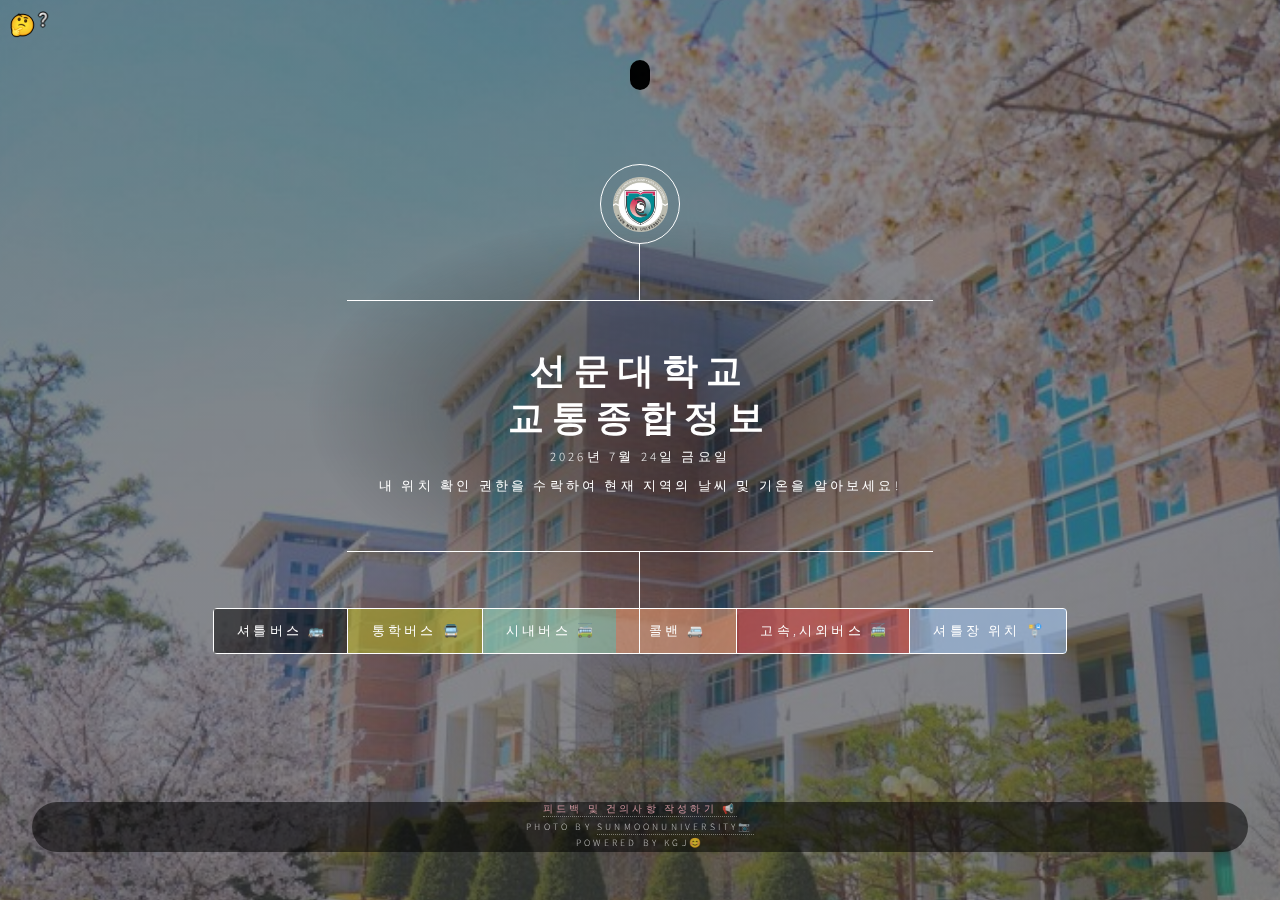
<file: index.html>
<!DOCTYPE HTML>

<html>
	<head>
		<title>선문대학교 교통종합정보</title>
    <!--네이버 서치어드바이저-->
<meta name="NaverBot" content="All"/>
<meta name="naver-site-verification" content="df3c51058318ccec4e7a2d095b89efd36f028f6f" />
<meta name="NaverBot" content="index,follow"/>
<meta name="Yeti" content="All"/>
<meta name="Yeti" content="index,follow"/>
    <!--pwa-->
    <link rel="manifest" href="/manifest.json" />
    <!--pwa 부가-->
    <link rel="apple-touch-icon" href="./images/152.png" />
<meta name="apple-mobile-web-app-capable" content="yes" />
<meta name="apple-mobile-web-app-status-bar-style" content="black" />
<meta name="apple-mobile-web-app-title" content="선문 교통종합" />
<meta name="viewport" content="width=device-width, initial-scale=1.0, minimum-scale=1.0, maximum-scale=5.0">
<meta name="description" content="선문 교통종합" />
<meta name="theme-color" content="#35b5a4" />
  <!--pwa 부가 끝-->
    <link rel="canonical" href="https://smbus.o-r.kr/index.html">
    <meta name="description" content="선문대학교 셔틀버스 시간표,고속버스 예매,시외버스 예매,콜밴 번호,가격을 알려주는 사이트">
    <meta property="og:type" content="website"> 
<meta property="og:title" content="선문대학교 버스, 콜밴">
<meta property="og:description" content="선문대학교 셔틀버스 시간표,고속버스 예매,시외버스 예매,콜밴 번호,가격을 알려주는 사이트">
<meta property="og:image" content="./images/back.png">
<meta property="og:url" content="https://smbus.o-r.kr">
		<meta charset="utf-8" />
    <meta name="google-site-verification" content="tfMHu3YZlwCjdQhZ-TqnmJU2quUKxq53L0t8pkwpy34" />
		<meta name="viewport" content="width=device-width, initial-scale=1, user-scalable=0, maximum-scale=1.0" />
		<link rel="stylesheet" href="assets/css/main.css" />
    <link type="text/css" rel="stylesheet" media="screen" href="flo.css" />
		<noscript><link rel="stylesheet" href="assets/css/noscript.css" /></noscript>
    <link rel="icon" href="favicon.ico">
    <link href="https://fonts.googleapis.com/icon?family=Material+Icons"
      rel="stylesheet">
      <script async src="https://pagead2.googlesyndication.com/pagead/js/adsbygoogle.js?client=ca-pub-7232004377090706"
     crossorigin="anonymous"></script>
	</head>
	<body class="is-preload" oncontextmenu="return false" onselectstart="return false" ondragstart="return false" onload="toast('')">

		<!-- Wrapper -->
			<div id="wrapper">
        <div id="toast"></div>
        <div id="toast2"></div>
        <div id="toast3"></div>
        
				<!-- Header -->
					<header id="header">
						<div class="logo">
							<span style="font-size:40px" ><img src="images/sunmoon.png" alt="선문" width="55px" height="55px" style="display: block; margin: 0.3em auto; pointer-events : none;"></span>
						</div>
						<div class="content">
							<div class="inner">
								<h1 style="margin-bottom: 3px;">선문대학교<br>교통종합정보</h1>
								<!--<p style="margin-bottom: 0px;">2020년 2학기</p>-->
               <!-- <p>'2021. 03. 02 ~ 2021. 06. 16'</p> -->
                <p style="margin-bottom: 3px;" id="today"></p>
                <p style="margin-bottom: 3px;" class="js-weather2">내 위치 확인 권한을 수락하여 현재 지역의 날씨 및 기온을 알아보세요!</p>
                <p style="margin-bottom: 3px;" class="js-weather"></p>
                <p class="js-weather3 blinking3" style="font-size:15px"></p>
								<!-- <p style="margin-bottom: 3px;"><a href="https://lily.sunmoon.ac.kr/Page/About/About08_04_02_01_01_01.aspx" target="_blank">선문대 셔틀 공식 사이트 바로가기 🏫</a></p> -->
                <!--
                <p style="margin-bottom: 3px;"><a href="https://lily.sunmoon.ac.kr/Page/Story/Notice.aspx" target="_blank">선문대 공지사항 바로가기 📰</a></p>
                <p><a href="https://lily.sunmoon.ac.kr/Page/Story/VirusNotice.aspx" target="_blank">선문대 코로나19 공식 사이트 바로가기 😷</a></p>
                -->
							</div>
						</div>
						<nav>
							<ul>
                <!--<li><a href="#weekday">평일 📝</a></li>-->
								<!--<li><a href="#weekend">주말 및 공휴일 🏖</a></li>-->
								<li><a href="https://lily.sunmoon.ac.kr/Page2/About/About08_04_03_01_01.aspx" style="background-color:rgb(0, 0, 0,0.5); " target="_blank">셔틀버스 🚌</a></li>
							<!--	<li><a href="#weekend" style="background-color:rgb(0, 0, 0,0.5); ">셔틀(휴일) 🏖️</a></li> -->
                 <li ><a href="https://lily.sunmoon.ac.kr/Page2/About/SchoolBus.aspx" target="_blank" style="background-color:rgb(189, 191, 33,0.5); ">통학버스 🚍</a></li>
                <li><a href="#soon" style="background-color:rgb(162, 219, 181,0.5); ">시내버스 🚎</a></li>
                <li><a href="#call" style="background-color:rgb(255, 165, 116,0.5); " onclick="toast2('2023/8/21 기준 가격이에요.')">콜밴 🚐</a></li>
                <li ><a onclick="javascript:bu()" href="https://www.kobus.co.kr/main.do" target="_blank" style="background-color:rgb(222, 69, 69,0.5); ">고속,시외버스 🚎</a></li>
			          <li><a href="#where" style="background-color:rgb(163, 206, 255,0.5); " onclick="toast3('평일 15시 이전엔 학생회관 앞에서도 탑승가능!')">셔틀장 위치 🚏</a></li>
								<!--<li><a href="#elements">Elements</a></li>-->
							</ul>
						</nav>

					</header>
				<!-- Main -->
					<div id="main">
						
							<article id="weekday">
                
								<h2 class="major">셔틀버스 평일 시간표 📅</h2>
									<a href="bus.html" onclick="window.open(this.href, '_blank', 'toolbars=no,scrollbars=no'); return false;"><span class="image main" ><img src="images/pung.jpg" alt="평일 시간표" style="pointer-events : none;"/><br><h5 class="blinking" align="center">확대하려면 사진을 터치! 🔍</h5></span></a>
							</article>

							<article id="weekend">
								<h2 class="major">셔틀버스 휴일 시간표📆</h2>
									<a href="joo.html" onclick="window.open(this.href, '_blank', 'toolbars=no,scrollbars=no'); return false;"><span class="image main" ><img src="images/joo.jpg" alt="주말 시간표" style="pointer-events : none;"/><br><h5 class="blinking" align="center">확대하려면 사진을 터치! 🔍</h5></span></a>
							</article>

              <article id="soon">
                <h3 class="major">아산역 가는 시내버스 🚌</h3>
                <h5 align="center">"순환5는 잘 아실거고, 777번 버스의 경우<br>솔루나라는 선문대 동문쪽으로 가셔야합니다."</h5>
                <div style=" float: right;position: relative; left: -50%;">
                <h5 align="center" style="font-size:10px; float: left; position: relative; left: 50%;"><a class="turquoise" href="https://m.map.naver.com/bus/station.nhn?stationID=367323#/map" onclick="window.open(this.href, '_blank', 'toolbars=no,scrollbars=no'); return false;"><img src="images/naver.png" alt="navermap" width="40" height="40" align="center"><br>&emsp;순환5 지도보기<span class="material-icons" style="font-size:16px">
location_on
</span></a></h5>

<h5 align="center" style="font-size:10px; float: left; position: relative; left: 50%; padding-left: 20px;"><a class="turquoise" href="https://m.map.naver.com/bus/station.nhn?stationID=372552#/map" onclick="window.open(this.href, '_blank', 'toolbars=no,scrollbars=no'); return false;"><img src="images/naver.png" alt="navermap" width="40" height="40" align="center"><br>&emsp;777버스 지도보기<span class="material-icons" style="font-size:16px">
location_on
</span></a></h5></div>
<br><br><br>
<hr><br>
<h3 class="major">천안역, 천안터미널 가는 시내버스 🚌</h3>
<h5 align="center">"선문대 서문쪽에 있으며 <span style="color:red">970번</span>과 <span style="color:red">971번</span> 버스만 가니깐 다른버스를 타지않게 주의해주세요!"</h5>
<h5 align="center" style="font-size:10px;"><a class="turquoise" href="https://m.map.naver.com/bus/station.nhn?stationID=351637#/map" onclick="window.open(this.href, '_blank', 'toolbars=no,scrollbars=no'); return false;"><img src="images/naver.png" alt="navermap" width="40" height="40" align="center"><br>970번 버스,971번 버스 <br>&emsp;지도보기<span class="material-icons" style="font-size:16px">
location_on
</span></a></h5>
<hr><br>
								<h2 class="major">순환5 시간표 📄</h2>
									<a href="soon5.html" onclick="window.open(this.href, '_blank', 'toolbars=no,scrollbars=no'); return false;"><span class="image main" style="margin-top: 0px;"><img src="images/soon5.jpg" alt="순환5 시간표" style="pointer-events : none;"/><br><h5 class="blinking" align="center">확대하려면 사진을 터치! 🔍</h5></span></a>
							</article>

              <article id="call">
								<h2 class="major">콜밴 정보 및 번호 🚐</h2>
								<h3 align="center">📞 콜밴 1 : <a class="turquoise" href="tel:041-564-7777">041-564-7777 <span class="material-icons" style="font-size:16px">
phone_forwarded
</span>&emsp;</a><br><br>
📞 콜밴 2 : <a class="turquoise" href="tel:041-567-3322">041-567-3322 <span class="material-icons" style="font-size:16px">
phone_forwarded
</span>&emsp;</a><br><br>
                📞 콜밴 3 : <a class="turquoise" href="tel:041-564-8888">041-564-8888 <span class="material-icons" style="font-size:16px">
phone_forwarded
</span></a>
<hr><br>
<h2 class="major">같이타고 가자! 🙋‍♂️</h2>

<h3 align="center" style="font-size:12px"><a href="https://everytime.kr/509916" target="_blank"><img src="images/nav.png" alt="kakao" width="50" height="50" align="center"><br>콜밴 사람 모으는 에타 입장하기 <span class="material-icons" style="font-size:16px">
chat
</span></a></h3><br>
<p align="center" style="font-size:11px">🤔<sup style="font-size:10px">❓</sup><br>콜밴을 다른 사람과 굳이 같이 타야하나요? <br>🤗<sup style="font-size:10px">❗</sup><br>같은 목적지인 사람끼리 같이 탄 만큼 N빵이 되어 <br> 보다 저렴한 가격에 콜밴을 이용하실 수 있습니다!</p>


                <hr><br>
                <h2 class="major">목적지 및 가격 💵</h2>
                <h3 align="center">
<img style="width: 330px;" src="./images/콜벤1.jpeg" alt="콜밴 1">
			<img style="width: 330px;" src="./images/콜벤2.jpeg" alt="콜밴 2">
			<img style="width: 330px;" src="./images/콜벤3.jpeg" alt="콜밴 3">
			<img style="width: 330px;" src="./images/콜벤4.jpeg" alt="콜밴 4">
                </h3><hr>
                <p align="center"> ※ 2023년 8월 21일부로 기준&emsp;&emsp;&nbsp;&nbsp;&nbsp;<br>※ 출처 : 
                  <a href="https://www.facebook.com/SUNMOONSTUDENTCOUNCIL" target="_blank">선문대학교 38대 총학생회 백의(百意) <span class="material-icons">
facebook
</span></a></p>
                
							</article>

              <article id="where">
								<h2 class="major">셔틀장 위치 및 승차장 위치📍</h2>
									<iframe src="https://www.google.com/maps/embed?pb=!1m14!1m8!1m3!1d6389.521860597902!2d127.071053!3d36.800282!3m2!1i1024!2i768!4f13.1!3m3!1m2!1s0x357ad892b5b4bc17%3A0x2a76c466faaff02f!2z7IWU7YuA67KE7IqkIOygleulmOyepQ!5e0!3m2!1sko!2skr!4v1604984975233!5m2!1sko!2skr" width="100%" height="500px" frameborder="0" style="border:0;" allowfullscreen="" aria-hidden="false" tabindex="0"></iframe>
                  <br><br>
             <h3 align="center"><a class="turquoise" href="https://lily.sunmoon.ac.kr/Download.aspx?file=/about/셔틀버스탑승장소안내문_20220225.pdf" onclick="window.open(this.href, '_blank', 'toolbars=no,scrollbars=no'); return false;">아산역, 천안역 등에서 타는<br>&emsp;&nbsp;선문대 승차장 보러가기 🚥</a></h3>
							</article>

              <article id="qna">
								<h2 align="center">자주 여쭈어보는 질문 🙋‍</h2><hr>
			
                <h3>
         Q1) 셔틀버스의 요금은 얼마에요?<br>A) 1000원입니다!<br>
<br><br> Q2) 셔틀버스요금 지불은 카드만 되나요?<br>A) 후불교통카드를 지원하는 체크카드는 물론 티머니,캐시비로 지불을 할 수 있습니다! 현금결제는 되지않아요..<br>
<br><br> Q3) 셔틀버스는 공대 앞에서만 탈수 있나요?<br>A) 15시까지는 학생회관 앞의 정거장에서도 탑승하실 수 있습니다!<br>
<br><br> Q4) 셔틀버스를 탈 때 학생증 검사를 하나요?<br>A) 아니요! 따로 검사는 하지않고 외부인도 탑승이 가능합니다!<br>
<br><br> Q5) 셔틀버스가 재시간이 안오네요.. 어떻게 해야하죠..?<br>A) 교통 체증으로 인해 늦어질 수 있습니다. 하지만 선넘을 정도로 오지 않는다면 010-5350-7666 또는 041-530-2152에 문의해보세요.<br>
<br><br> Q6) 대체휴일에는 어떤 시간표를 봐야하나요?<br>A) 토요일/공휴일을 보시면 됩니다.<br>
<br><br> Q7) 혹시 개발자분 학번이 어떻게 되시나요?<br>A) <span class="text_blurno">15학번</span>입니다.<br>

                </h3><hr stlye="margin-top: 1.0rem; margin-bottom: 1.0rem;">
                <p align="center"> ※ 학우분들을 위해 더 추가할 QnA와 꿀팁이 있으시다면 에브리타임 댓글이나 피드백 게시판에 작성해주세요!</p>
							</article>

					</div>

				<!-- Footer -->
					<footer id="footer" style="background-color: #00000087; border-radius: 25px;">
            <h9 class="blinking2" style="position:fixed; top : 10px; left:10px; text-shadow: -1px 0 black, 0 1px black, 1px 0 black, 0 -1px black; font-size:20px;"> 
              <a href="#qna" style="border-bottom: none;">🤔<sup>❔</sup></a></h9>
              <p class="js-weather4 fadeout"></p>
            <p class="copyright" style="color:#ffb5c0; margin-bottom: 3px;"><a href="https://summoonfeed.glideapp.io/" target="_blank">피드백 및 건의사항 작성하기 📢</a></p>
            <p class="copyright">Photo by <a href="https://twitter.com/sunmoonpr" target="_blank">sunmoonuniversity📷</a></p>
						<p class="copyright">Powered by KGJ😊</p>
					</footer>
			</div>

		<!-- 배경사진 -->
			<div id="bg"></div>
    <!--
       <div id="petalCanvas" style="position:fixed;top:0;z-index:999;height:0;overflow:visible;">  
<span style="position:absolute;">*</span>  
<span style="position:absolute;">*</span>  
<span style="position:absolute;">*</span>  
<span style="position:absolute;">*</span>  
<span style="position:absolute;">*</span>  
<span style="position:absolute;">*</span>  
<span style="position:absolute;">*</span>  
<span style="position:absolute;">*</span>  
<span style="position:absolute;">*</span>  
<span style="position:absolute;">*</span>  
<span style="position:absolute;">*</span>  
<span style="position:absolute;">*</span>  
<span style="position:absolute;">*</span>  
<span style="position:absolute;">*</span>  
<span style="position:absolute;">*</span>  
<span style="position:absolute;">*</span>  
<span style="position:absolute;">*</span>  
<span style="position:absolute;">*</span>  
<span style="position:absolute;">*</span>  
<span style="position:absolute;">*</span>  
<span style="position:absolute;">*</span>  
<span style="position:absolute;">*</span>  
<span style="position:absolute;">*</span>  
<span style="position:absolute;">*</span>  
<span style="position:absolute;">*</span>  
<span style="position:absolute;">*</span>  
       </div>
    -->
		<Scripts>
     <!-- <script type="text/javascript">
      alert('그동안 선문대학교 교통종합정보를 이용해주셔서 감사했습니다..\n해당 사이트는 2022년 05월 05일로부터 종료됩니다.');
      </script>-->
			<script src="assets/js/jquery.min.js"></script>
      <script type="text/javascript">

		$(document).ready(function(){

			$(document).bind('keydown',function(e){

				if ( e.keyCode == 123 /* F12 */) {

					e.preventDefault();

					e.returnValue = false;

				}

			});

		});

	</script>


			<script src="assets/js/browser.min.js"></script>
			<script src="assets/js/breakpoints.min.js"></script>
			<script src="assets/js/util.js"></script>
			<script src="assets/js/main.js"></script>
      <script src="weather.js"></script>
      <script src="flo.js"></script>
<!--<script>
    // domReady
    $(function() {
        $('body').sakura();
    });

    // windowLoad
    $(window).load(function() {
        $('body').sakura();
    });
</script>-->
      <script type="text/javascript">
        if ("serviceWorker" in navigator) {
    window.addEventListener("load", () => {
        navigator.serviceWorker.register("/service-worker.js");
    });
}
    </script>
    <script type="text/javascript">
function printTime() {

              var today = document.getElementById("today");            // 출력할 장소 선택

              var now = new Date();                                                  // 현재시간

              var week = new Array('일', '월', '화', '수', '목', '금', '토');

              var nowTime = now.getFullYear() + "년 " + (now.getMonth()+1) + "월 " + now.getDate() + "일 " + week[now.getDay()] +"요일";

              today.innerHTML = nowTime;           // 현재시간을 출력

}
              printTime();




    </script>

      <script id="snowAnimate">
var flakeCnt;var delta_x=new Array(),delta_y=new Array();var move_x=new Array(),move_y=new Array();var resolution_x,resolution_y;$(function(){resolution_x=document.documentElement.clientWidth,resolution_y=document.documentElement.clientHeight;var position_x,position_y,i=0;flakeCnt=document.getElementById('petalCanvas').getElementsByTagName('span').length;$("#petalCanvas span").each(function(){position_x=Math.random()*resolution_x;position_y=-30-(Math.random()*100);$(this).css({"left":position_x+"px","top":position_y+"px"});$(this).attr("id","drop"+i);move_x[i]=position_x;move_y[i]=position_y;i++;});petalSet();});function petalSet(){var hei,speed;if(resolution_y<600){hei=600;}else{hei=resolution_y;}var max_angle=hei/2;for(var i=0;i<flakeCnt;i++){speed=Math.random();delta_x[i]=(speed*max_angle)/1200+i/100;delta_y[i]=(speed*0.4)+0.3;}petalDrop();}function petalDrop(){for(var i=0;i<flakeCnt;i++){move_x[i]-=delta_x[i];move_y[i]+=delta_y[i];if(move_x[i]<0)move_x[i]=resolution_x;if(move_y[i]>resolution_y-10)move_y[i]=-20;$("#drop"+i).css({"left":move_x[i]+"px","top":move_y[i]+"px"});}setTimeout("petalDrop()",1);}  
</script>

   
    
	</body>
</html>
</file>
<file: flo.css>
@-webkit-keyframes fall {
    0% {
        opacity: 0.9;
        top: 0
    }
    100% {
        opacity: 0.2;
        top: 100%
    }
}

@keyframes fall {
    0% {
        opacity: 0.9;
        top: 0
    }
    100% {
        opacity: 0.2;
        top: 100%
    }
}

@-webkit-keyframes blow-soft-left {
    0% {
        margin-left: 0
    }
    100% {
        margin-left: -50%
    }
}

@keyframes blow-soft-left {
    0% {
        margin-left: 0
    }
    100% {
        margin-left: -50%
    }
}

@-webkit-keyframes blow-medium-left {
    0% {
        margin-left: 0
    }
    100% {
        margin-left: -100%
    }
}

@keyframes blow-medium-left {
    0% {
        margin-left: 0
    }
    100% {
        margin-left: -100%
    }
}

@-webkit-keyframes blow-soft-right {
    0% {
        margin-left: 0
    }
    100% {
        margin-left: 50%
    }
}

@keyframes blow-soft-right {
    0% {
        margin-left: 0
    }
    100% {
        margin-left: 50%
    }
}

@-webkit-keyframes blow-medium-right {
    0% {
        margin-left: 0
    }
    100% {
        margin-left: 100%
    }
}

@keyframes blow-medium-right {
    0% {
        margin-left: 0
    }
    100% {
        margin-left: 100%
    }
}

@-webkit-keyframes sway-0 {
    0% {
        -webkit-transform: rotate(-5deg)
    }
    40% {
        -webkit-transform: rotate(28deg)
    }
    100% {
        -webkit-transform: rotate(3deg)
    }
}

@keyframes sway-0 {
    0% {
        -ms-transform: rotate(-5deg);
        transform: rotate(-5deg)
    }
    40% {
        -ms-transform: rotate(28deg);
        transform: rotate(28deg)
    }
    100% {
        -ms-transform: rotate(3deg);
        transform: rotate(3deg)
    }
}

@-webkit-keyframes sway-1 {
    0% {
        -webkit-transform: rotate(10deg)
    }
    40% {
        -webkit-transform: rotate(43deg)
    }
    100% {
        -webkit-transform: rotate(15deg)
    }
}

@keyframes sway-1 {
    0% {
        -ms-transform: rotate(10deg);
        transform: rotate(10deg)
    }
    40% {
        -ms-transform: rotate(43deg);
        transform: rotate(43deg)
    }
    100% {
        -ms-transform: rotate(15deg);
        transform: rotate(15deg)
    }
}

@-webkit-keyframes sway-2 {
    0% {
        -webkit-transform: rotate(15deg)
    }
    40% {
        -webkit-transform: rotate(56deg)
    }
    100% {
        -webkit-transform: rotate(22deg)
    }
}

@keyframes sway-2 {
    0% {
        -ms-transform: rotate(15deg);
        transform: rotate(15deg)
    }
    40% {
        -ms-transform: rotate(56deg);
        transform: rotate(56deg)
    }
    100% {
        -ms-transform: rotate(22deg);
        transform: rotate(22deg)
    }
}

@-webkit-keyframes sway-3 {
    0% {
        -webkit-transform: rotate(25deg)
    }
    40% {
        -webkit-transform: rotate(74deg)
    }
    100% {
        -webkit-transform: rotate(37deg)
    }
}

@keyframes sway-3 {
    0% {
        -ms-transform: rotate(25deg);
        transform: rotate(25deg)
    }
    40% {
        -ms-transform: rotate(74deg);
        transform: rotate(74deg)
    }
    100% {
        -ms-transform: rotate(37deg);
        transform: rotate(37deg)
    }
}

@-webkit-keyframes sway-4 {
    0% {
        -webkit-transform: rotate(40deg)
    }
    40% {
        -webkit-transform: rotate(68deg)
    }
    100% {
        -webkit-transform: rotate(25deg)
    }
}

@keyframes sway-4 {
    0% {
        -ms-transform: rotate(40deg);
        transform: rotate(40deg)
    }
    40% {
        -ms-transform: rotate(68deg);
        transform: rotate(68deg)
    }
    100% {
        -ms-transform: rotate(25deg);
        transform: rotate(25deg)
    }
}

@-webkit-keyframes sway-5 {
    0% {
        -webkit-transform: rotate(50deg)
    }
    40% {
        -webkit-transform: rotate(78deg)
    }
    100% {
        -webkit-transform: rotate(40deg)
    }
}

@keyframes sway-5 {
    0% {
        -ms-transform: rotate(50deg);
        transform: rotate(50deg)
    }
    40% {
        -ms-transform: rotate(78deg);
        transform: rotate(78deg)
    }
    100% {
        -ms-transform: rotate(40deg);
        transform: rotate(40deg)
    }
}

@-webkit-keyframes sway-6 {
    0% {
        -webkit-transform: rotate(65deg)
    }
    40% {
        -webkit-transform: rotate(92deg)
    }
    100% {
        -webkit-transform: rotate(58deg)
    }
}

@keyframes sway-6 {
    0% {
        -ms-transform: rotate(65deg);
        transform: rotate(65deg)
    }
    40% {
        -ms-transform: rotate(92deg);
        transform: rotate(92deg)
    }
    100% {
        -ms-transform: rotate(58deg);
        transform: rotate(58deg)
    }
}

@-webkit-keyframes sway-7 {
    0% {
        -webkit-transform: rotate(72deg)
    }
    40% {
        -webkit-transform: rotate(118deg)
    }
    100% {
        -webkit-transform: rotate(68deg)
    }
}

@keyframes sway-7 {
    0% {
        -ms-transform: rotate(72deg);
        transform: rotate(72deg)
    }
    40% {
        -ms-transform: rotate(118deg);
        transform: rotate(118deg)
    }
    100% {
        -ms-transform: rotate(68deg);
        transform: rotate(68deg)
    }
}

@-webkit-keyframes sway-8 {
    0% {
        -webkit-transform: rotate(94deg)
    }
    40% {
        -webkit-transform: rotate(136deg)
    }
    100% {
        -webkit-transform: rotate(82deg)
    }
}

@keyframes sway-8 {
    0% {
        -ms-transform: rotate(94deg);
        transform: rotate(94deg)
    }
    40% {
        -ms-transform: rotate(136deg);
        transform: rotate(136deg)
    }
    100% {
        -ms-transform: rotate(82deg);
        transform: rotate(82deg)
    }
}

.sakura {
    background: -webkit-linear-gradient(120deg, rgba(255, 183, 197, 0.9), rgba(255, 197, 208, 0.9));
    background: linear-gradient(120deg, rgba(255, 183, 197, 0.9), rgba(255, 197, 208, 0.9));
    pointer-events: none;
    position: absolute;
    z-index: 100;
}
</file>
<file: assets/css/noscript.css>
/* BG */

	body.is-preload #bg:before {
		background-color: transparent;
	}

/* Header */

	body.is-preload #header {
		-moz-filter: none;
		-webkit-filter: none;
		-ms-filter: none;
		filter: none;
	}

		body.is-preload #header > * {
			opacity: 1;
		}

		body.is-preload #header .content .inner {
			max-height: none;
			padding: 3rem 2rem;
			opacity: 1;
		}

/* Main */

	#main article {
		opacity: 1;
		margin: 4rem 0 0 0;
	}
</file>
<file: assets/css/main.css>
@import url(fontawesome-all.min.css);
@import url("https://fonts.googleapis.com/css?family=Source+Sans+Pro:300italic,600italic,300,600");

html, body, div, span, applet, object,
iframe, h1, h2, h3, h4, h5, h6, p, blockquote,
pre, a, abbr, acronym, address, big, cite,
code, del, dfn, em, img, ins, kbd, q, s, samp,
small, strike, strong, sub, sup, tt, var, b,
u, i, center, dl, dt, dd, ol, ul, li, fieldset,
form, label, legend, table, caption, tbody,
tfoot, thead, tr, th, td, article, aside,
canvas, details, embed, figure, figcaption,
footer, header, hgroup, menu, nav, output, ruby,
section, summary, time, mark, audio, video {
	margin: 0;
	padding: 0;
	border: 0;
	font-size: 100%;
	font: inherit;
	vertical-align: baseline;}

article, aside, details, figcaption, figure,
footer, header, hgroup, menu, nav, section {
	display: block;}

body {
	line-height: 1;
}

ol, ul {
	list-style: none;
}

blockquote, q {
	quotes: none;
}

	blockquote:before, blockquote:after, q:before, q:after {
		content: '';
		content: none;
	}

table {
	border-collapse: collapse;
	border-spacing: 0;
}

body {
	-webkit-text-size-adjust: none;
}

mark {
	background-color: transparent;
	color: inherit;
}

input::-moz-focus-inner {
	border: 0;
	padding: 0;
}

input, select, textarea {
	-moz-appearance: none;
	-webkit-appearance: none;
	-ms-appearance: none;
	appearance: none;
}

/* 메인 */

	@-ms-viewport {
		width: device-width;
	}

	@media screen and (max-width: 480px) {

		html, body {
			min-width: 320px;
		}

	}

	html {
		box-sizing: border-box;
	}

	*, *:before, *:after {
		box-sizing: inherit;
	}

	body {
		background: #1b1f22;
	}

		body.is-preload *, body.is-preload *:before, body.is-preload *:after {
			-moz-animation: none !important;
			-webkit-animation: none !important;
			-ms-animation: none !important;
			animation: none !important;
			-moz-transition: none !important;
			-webkit-transition: none !important;
			-ms-transition: none !important;
			transition: none !important;
		}

/* 폰트 */

	html {
		font-size: 12pt;
	}

		@media screen and (max-width: 1680px) {

			html {
				font-size: 12pt;
			}

		}

		@media screen and (max-width: 736px) {

			html {
				font-size: 11pt;
			}

		}

		@media screen and (max-width: 360px) {

			html {
				font-size: 10pt;
			}

		}

	body, input, select, textarea {
		color: #ffffff;
		font-family: "Source Sans Pro", sans-serif;
		font-weight: 300;
		font-size: 1rem;
		line-height: 1.65;
	}

	a {
		-moz-transition: color 0.2s ease-in-out, background-color 0.2s ease-in-out, border-bottom-color 0.2s ease-in-out;
		-webkit-transition: color 0.2s ease-in-out, background-color 0.2s ease-in-out, border-bottom-color 0.2s ease-in-out;
		-ms-transition: color 0.2s ease-in-out, background-color 0.2s ease-in-out, border-bottom-color 0.2s ease-in-out;
		transition: color 0.2s ease-in-out, background-color 0.2s ease-in-out, border-bottom-color 0.2s ease-in-out;
		border-bottom: dotted 1px rgba(255, 255, 255, 0.5);
		text-decoration: none;
		color: inherit;
	}

		a:hover {
			border-bottom-color: transparent;
		}

	strong, b {
		color: #ffffff;
		font-weight: 600;
	}

	em, i {
		font-style: italic;
	}

	p {
		margin: 0 0 2rem 0;
	}

	h1, h2, h3, h4, h5, h6 {
		color: #ffffff;
		font-weight: 600;
		line-height: 1.5;
		margin: 0 0 1rem 0;
		text-transform: uppercase;
		letter-spacing: 0.2rem;
	}

		h1 a, h2 a, h3 a, h4 a, h5 a, h6 a {
			color: inherit;
			text-decoration: none;
		}

		h1.major, h2.major, h3.major, h4.major, h5.major, h6.major {
			border-bottom: solid 1px #ffffff;
			width: -moz-max-content;
			width: -webkit-max-content;
			width: -ms-max-content;
			width: max-content;
			padding-bottom: 0.5rem;
			margin: 0 0 2rem 0;
		}

	h1 {
		font-size: 2.25rem;
		line-height: 1.3;
		letter-spacing: 0.5rem;
	}

	h2 {
		font-size: 1.5rem;
		line-height: 1.4;
		letter-spacing: 0.5rem;
	}

	h3 {
		font-size: 1rem;
	}

	h4 {
		font-size: 0.8rem;
	}

	h5 {
		font-size: 0.7rem;
	}

	h6 {
		font-size: 0.6rem;
	}

	@media screen and (max-width: 736px) {

		h1 {
			font-size: 1.75rem;
			line-height: 1.4;
		}

		h2 {
			font-size: 1.25em;
			line-height: 1.5;
		}

	}

	sub {
		font-size: 0.8rem;
		position: relative;
		top: 0.5rem;
	}

	sup {
		font-size: 0.8rem;
		position: relative;
		top: -0.5rem;
	}

	blockquote {
		border-left: solid 4px #ffffff;
		font-style: italic;
		margin: 0 0 2rem 0;
		padding: 0.5rem 0 0.5rem 2rem;
	}

	code {
		background: rgba(255, 255, 255, 0.075);
		border-radius: 4px;
		font-family: "Courier New", monospace;
		font-size: 0.9rem;
		margin: 0 0.25rem;
		padding: 0.25rem 0.65rem;
	}

	pre {
		-webkit-overflow-scrolling: touch;
		font-family: "Courier New", monospace;
		font-size: 0.9rem;
		margin: 0 0 2rem 0;
	}

		pre code {
			display: block;
			line-height: 1.75;
			padding: 1rem 1.5rem;
			overflow-x: auto;
		}

	hr {
		border: 0;
		border-bottom: solid 1px #ffffff;
		margin: 2.75rem 0;
	}

	.align-left {
		text-align: left;
	}

	.align-center {
		text-align: center;
	}

	.align-right {
		text-align: right;
	}


	form {
		margin: 0 0 2rem 0;
	}

		form > :last-child {
			margin-bottom: 0;
		}

		form > .fields {
			display: -moz-flex;
			display: -webkit-flex;
			display: -ms-flex;
			display: flex;
			-moz-flex-wrap: wrap;
			-webkit-flex-wrap: wrap;
			-ms-flex-wrap: wrap;
			flex-wrap: wrap;
			width: calc(100% + 3rem);
			margin: -1.5rem 0 2rem -1.5rem;
		}

			form > .fields > .field {
				-moz-flex-grow: 0;
				-webkit-flex-grow: 0;
				-ms-flex-grow: 0;
				flex-grow: 0;
				-moz-flex-shrink: 0;
				-webkit-flex-shrink: 0;
				-ms-flex-shrink: 0;
				flex-shrink: 0;
				padding: 1.5rem 0 0 1.5rem;
				width: calc(100% - 1.5rem);
			}

				form > .fields > .field.half {
					width: calc(50% - 0.75rem);
				}

				form > .fields > .field.third {
					width: calc(100%/3 - 0.5rem);
				}

				form > .fields > .field.quarter {
					width: calc(25% - 0.375rem);
				}

		@media screen and (max-width: 480px) {

			form > .fields {
				width: calc(100% + 3rem);
				margin: -1.5rem 0 2rem -1.5rem;
			}

				form > .fields > .field {
					padding: 1.5rem 0 0 1.5rem;
					width: calc(100% - 1.5rem);
				}

					form > .fields > .field.half {
						width: calc(100% - 1.5rem);
					}

					form > .fields > .field.third {
						width: calc(100% - 1.5rem);
					}

					form > .fields > .field.quarter {
						width: calc(100% - 1.5rem);
					}

		}

	label {
		color: #ffffff;
		display: block;
		font-size: 0.8rem;
		font-weight: 300;
		letter-spacing: 0.2rem;
		line-height: 1.5;
		margin: 0 0 1rem 0;
		text-transform: uppercase;
	}

	input[type="text"],
	input[type="password"],
	input[type="email"],
	input[type="tel"],
	select,
	textarea {
		-moz-appearance: none;
		-webkit-appearance: none;
		-ms-appearance: none;
		appearance: none;
		-moz-transition: border-color 0.2s ease-in-out, box-shadow 0.2s ease-in-out, background-color 0.2s ease-in-out;
		-webkit-transition: border-color 0.2s ease-in-out, box-shadow 0.2s ease-in-out, background-color 0.2s ease-in-out;
		-ms-transition: border-color 0.2s ease-in-out, box-shadow 0.2s ease-in-out, background-color 0.2s ease-in-out;
		transition: border-color 0.2s ease-in-out, box-shadow 0.2s ease-in-out, background-color 0.2s ease-in-out;
		background-color: transparent;
		border-radius: 4px;
		border: solid 1px #ffffff;
		color: inherit;
		display: block;
		outline: 0;
		padding: 0 1rem;
		text-decoration: none;
		width: 100%;
	}

		input[type="text"]:invalid,
		input[type="password"]:invalid,
		input[type="email"]:invalid,
		input[type="tel"]:invalid,
		select:invalid,
		textarea:invalid {
			box-shadow: none;
		}

		input[type="text"]:focus,
		input[type="password"]:focus,
		input[type="email"]:focus,
		input[type="tel"]:focus,
		select:focus,
		textarea:focus {
			background: rgba(255, 255, 255, 0.075);
			border-color: #ffffff;
			box-shadow: 0 0 0 1px #ffffff;
		}

	select {
		background-image: url("data:image/svg+xml;charset=utf8,%3Csvg xmlns='http://www.w3.org/2000/svg' width='40' height='40' preserveAspectRatio='none' viewBox='0 0 40 40'%3E%3Cpath d='M9.4,12.3l10.4,10.4l10.4-10.4c0.2-0.2,0.5-0.4,0.9-0.4c0.3,0,0.6,0.1,0.9,0.4l3.3,3.3c0.2,0.2,0.4,0.5,0.4,0.9 c0,0.4-0.1,0.6-0.4,0.9L20.7,31.9c-0.2,0.2-0.5,0.4-0.9,0.4c-0.3,0-0.6-0.1-0.9-0.4L4.3,17.3c-0.2-0.2-0.4-0.5-0.4-0.9 c0-0.4,0.1-0.6,0.4-0.9l3.3-3.3c0.2-0.2,0.5-0.4,0.9-0.4S9.1,12.1,9.4,12.3z' fill='%23ffffff' /%3E%3C/svg%3E");
		background-size: 1.25rem;
		background-repeat: no-repeat;
		background-position: calc(100% - 1rem) center;
		height: 2.75rem;
		padding-right: 2.75rem;
		text-overflow: ellipsis;
	}

		select option {
			color: #ffffff;
			background: #1b1f22;
		}

		select:focus::-ms-value {
			background-color: transparent;
		}

		select::-ms-expand {
			display: none;
		}

	input[type="text"],
	input[type="password"],
	input[type="email"],
	select {
		height: 2.75rem;
	}

	textarea {
		padding: 0.75rem 1rem;
	}

	input[type="checkbox"],
	input[type="radio"] {
		-moz-appearance: none;
		-webkit-appearance: none;
		-ms-appearance: none;
		appearance: none;
		display: block;
		float: left;
		margin-right: -2rem;
		opacity: 0;
		width: 1rem;
		z-index: -1;
	}

		input[type="checkbox"] + label,
		input[type="radio"] + label {
			text-decoration: none;
			-moz-user-select: none;
			-webkit-user-select: none;
			-ms-user-select: none;
			user-select: none;
			color: #ffffff;
			cursor: pointer;
			display: inline-block;
			font-size: 0.8rem;
			font-weight: 300;
			margin: 0 0 0.5rem 0;
			padding-left: 2.65rem;
			padding-right: 0.75rem;
			position: relative;
		}

			input[type="checkbox"] + label:before,
			input[type="radio"] + label:before {
				-moz-osx-font-smoothing: grayscale;
				-webkit-font-smoothing: antialiased;
				display: inline-block;
				font-style: normal;
				font-variant: normal;
				text-rendering: auto;
				line-height: 1;
				text-transform: none !important;
				font-family: 'Font Awesome 5 Free';
				font-weight: 900;
			}

			input[type="checkbox"] + label:before,
			input[type="radio"] + label:before {
				-moz-transition: border-color 0.2s ease-in-out, box-shadow 0.2s ease-in-out, background-color 0.2s ease-in-out;
				-webkit-transition: border-color 0.2s ease-in-out, box-shadow 0.2s ease-in-out, background-color 0.2s ease-in-out;
				-ms-transition: border-color 0.2s ease-in-out, box-shadow 0.2s ease-in-out, background-color 0.2s ease-in-out;
				transition: border-color 0.2s ease-in-out, box-shadow 0.2s ease-in-out, background-color 0.2s ease-in-out;
				border-radius: 4px;
				border: solid 1px #ffffff;
				content: '';
				display: inline-block;
				height: 1.65rem;
				left: 0;
				line-height: 1.65rem;
				position: absolute;
				text-align: center;
				top: -0.15rem;
				width: 1.65rem;
			}

		input[type="checkbox"]:checked + label:before,
		input[type="radio"]:checked + label:before {
			background: #ffffff !important;
			border-color: #ffffff !important;
			color: #1b1f22;
			content: '\f00c';
		}

		input[type="checkbox"]:focus + label:before,
		input[type="radio"]:focus + label:before {
			background: rgba(255, 255, 255, 0.075);
			border-color: #ffffff;
			box-shadow: 0 0 0 1px #ffffff;
		}

	input[type="checkbox"] + label:before {
		border-radius: 4px;
	}

	input[type="radio"] + label:before {
		border-radius: 100%;
	}

	::-webkit-input-placeholder {
		color: rgba(255, 255, 255, 0.5) !important;
		opacity: 1.0;
	}

	:-moz-placeholder {
		color: rgba(255, 255, 255, 0.5) !important;
		opacity: 1.0;
	}

	::-moz-placeholder {
		color: rgba(255, 255, 255, 0.5) !important;
		opacity: 1.0;
	}

	:-ms-input-placeholder {
		color: rgba(255, 255, 255, 0.5) !important;
		opacity: 1.0;
	}

	.formerize-placeholder {
		color: rgba(255, 255, 255, 0.5) !important;
		opacity: 1.0;
	}

/* 박스 스타일 */

	.box {
		border-radius: 4px;
		border: solid 1px #ffffff;
		margin-bottom: 2rem;
		padding: 1.5em;
	}

		.box > :last-child,
		.box > :last-child > :last-child,
		.box > :last-child > :last-child > :last-child {
			margin-bottom: 0;
		}

		.box.alt {
			border: 0;
			border-radius: 0;
			padding: 0;
		}

/* 상단 아이콘 */

	.icon {
		text-decoration: none;
		border-bottom: none;
		position: relative;
	}

		.icon:before {
			-moz-osx-font-smoothing: grayscale;
			-webkit-font-smoothing: antialiased;
			display: inline-block;
			font-style: normal;
			font-variant: normal;
			text-rendering: auto;
			line-height: 1;
			text-transform: none !important;
			font-family: 'Font Awesome 5 Free';
			font-weight: 400;
		}

		.icon > .label {
			display: none;
		}

		.icon:before {
			line-height: inherit;
		}

		.icon.solid:before {
			font-weight: 900;
		}

		.icon.brands:before {
			font-family: 'Font Awesome 5 Brands';
		}

/* 사진 */

	.image {
		border-radius: 4px;
		border: 0;
		display: inline-block;
		position: relative;
	}

		.image:before {
			pointer-events: none;
			background-color: rgba(19, 21, 25, 0.123);
			border-radius: 4px;
			content: '';
			display: block;
			height: 100%;
			left: 0;
			opacity: 0.5;
			position: absolute;
			top: 0;
			width: 100%;
		}

		.image img {
			border-radius: 4px;
			display: block;
		}

		.image.left, .image.right {
			max-width: 40%;
		}

			.image.left img, .image.right img {
				width: 100%;
			}

		.image.left {
			float: left;
			padding: 0 1.5em 1em 0;
			top: 0.25em;
		}

		.image.right {
			float: right;
			padding: 0 0 1em 1.5em;
			top: 0.25em;
		}

		.image.fit {
			display: block;
			margin: 0 0 2rem 0;
			width: 100%;
		}

			.image.fit img {
				width: 100%;
			}

		.image.main {
			display: block;
			margin: 2.5rem 0;
			width: 100%;
		}
		
		

			.image.main img {
				width: 100%;
			}

		@media screen and (max-width: 736px) {

			.image.main {
				margin: 2rem 0;
			}

		}

		@media screen and (max-width: 480px) {

			.image.main {
				margin: 1.5rem 0;
			}

		}

/* 리스트 */

	ol {
		list-style: decimal;
		margin: 0 0 2rem 0;
		padding-left: 1.25em;
	}

		ol li {
			padding-left: 0.25em;
		}

	ul {
		list-style: disc;
		margin: 0 0 2rem 0;
		padding-left: 1em;
	}

		ul li {
			padding-left: 0.5em;
		}

		ul.alt {
			list-style: none;
			padding-left: 0;
		}

			ul.alt li {
				border-top: solid 1px #ffffff;
				padding: 0.5em 0;
			}

				ul.alt li:first-child {
					border-top: 0;
					padding-top: 0;
				}

	dl {
		margin: 0 0 2rem 0;
	}

		dl dt {
			display: block;
			font-weight: 600;
			margin: 0 0 1rem 0;
		}

		dl dd {
			margin-left: 2rem;
		}
    
/* 애니메이션 */

	ul.actions {
		display: -moz-flex;
		display: -webkit-flex;
		display: -ms-flex;
		display: flex;
		cursor: default;
		list-style: none;
		margin-left: -1rem;
		padding-left: 0;
	}

		ul.actions li {
			padding: 0 0 0 1rem;
			vertical-align: middle;
		}

		ul.actions.special {
			-moz-justify-content: center;
			-webkit-justify-content: center;
			-ms-justify-content: center;
			justify-content: center;
			width: 100%;
			margin-left: 0;
		}

			ul.actions.special li:first-child {
				padding-left: 0;
			}

		ul.actions.stacked {
			-moz-flex-direction: column;
			-webkit-flex-direction: column;
			-ms-flex-direction: column;
			flex-direction: column;
			margin-left: 0;
		}

			ul.actions.stacked li {
				padding: 1.3rem 0 0 0;
			}

				ul.actions.stacked li:first-child {
					padding-top: 0;
				}

		ul.actions.fit {
			width: calc(100% + 1rem);
		}

			ul.actions.fit li {
				-moz-flex-grow: 1;
				-webkit-flex-grow: 1;
				-ms-flex-grow: 1;
				flex-grow: 1;
				-moz-flex-shrink: 1;
				-webkit-flex-shrink: 1;
				-ms-flex-shrink: 1;
				flex-shrink: 1;
				width: 100%;
			}

				ul.actions.fit li > * {
					width: 100%;
				}

			ul.actions.fit.stacked {
				width: 100%;
			}

		@media screen and (max-width: 480px) {

			ul.actions:not(.fixed) {
				-moz-flex-direction: column;
				-webkit-flex-direction: column;
				-ms-flex-direction: column;
				flex-direction: column;
				margin-left: 0;
				width: 100% !important;
			}

				ul.actions:not(.fixed) li {
					-moz-flex-grow: 1;
					-webkit-flex-grow: 1;
					-ms-flex-grow: 1;
					flex-grow: 1;
					-moz-flex-shrink: 1;
					-webkit-flex-shrink: 1;
					-ms-flex-shrink: 1;
					flex-shrink: 1;
					padding: 1rem 0 0 0;
					text-align: center;
					width: 100%;
				}

					ul.actions:not(.fixed) li > * {
						width: 100%;
					}

					ul.actions:not(.fixed) li:first-child {
						padding-top: 0;
					}

					ul.actions:not(.fixed) li input[type="submit"],
					ul.actions:not(.fixed) li input[type="reset"],
					ul.actions:not(.fixed) li input[type="button"],
					ul.actions:not(.fixed) li button,
					ul.actions:not(.fixed) li .button {
						width: 100%;
					}

						ul.actions:not(.fixed) li input[type="submit"].icon:before,
						ul.actions:not(.fixed) li input[type="reset"].icon:before,
						ul.actions:not(.fixed) li input[type="button"].icon:before,
						ul.actions:not(.fixed) li button.icon:before,
						ul.actions:not(.fixed) li .button.icon:before {
							margin-left: -0.5em;
						}

		}

/* 리스트 아이콘 */

	ul.icons {
		cursor: default;
		list-style: none;
		padding-left: 0;
	}

		ul.icons li {
			display: inline-block;
			padding: 0 0.75em 0 0;
		}

			ul.icons li:last-child {
				padding-right: 0;
			}

			ul.icons li a {
				border-radius: 100%;
				box-shadow: inset 0 0 0 1px #ffffff;
				display: inline-block;
				height: 2.25rem;
				line-height: 2.25rem;
				text-align: center;
				width: 2.25rem;
			}

				ul.icons li a:hover {
					background-color: rgba(255, 255, 255, 0.5);
				}

				ul.icons li a:active {
					background-color: rgba(255, 255, 255, 0.5);
				}

/* 테이블 스타일 */

	.table-wrapper {
		-webkit-overflow-scrolling: touch;
		overflow-x: auto;
	}

	table {
		margin: 0 0 2rem 0;
		width: 100%;
	}

		table tbody tr {
			border: solid 1px #ffffff;
			border-left: 0;
			border-right: 0;
		}

			table tbody tr:nth-child(2n + 1) {
				background-color: rgba(255, 255, 255, 0.075);
			}

		table td {
			padding: 0.75em 0.75em;
		}

		table th {
			color: #ffffff;
			font-size: 0.9em;
			font-weight: 600;
			padding: 0 0.75em 0.75em 0.75em;
			text-align: left;
		}

		table thead {
			border-bottom: solid 2px #ffffff;
		}

		table tfoot {
			border-top: solid 2px #ffffff;
		}

		table.alt {
			border-collapse: separate;
		}

			table.alt tbody tr td {
				border: solid 1px #ffffff;
				border-left-width: 0;
				border-top-width: 0;
			}

				table.alt tbody tr td:first-child {
					border-left-width: 1px;
				}

			table.alt tbody tr:first-child td {
				border-top-width: 1px;
			}

			table.alt thead {
				border-bottom: 0;
			}

			table.alt tfoot {
				border-top: 0;
			}

/* 버튼 스타일 */

	input[type="submit"],
	input[type="reset"],
	input[type="button"],
	button,
	.button {
		-moz-appearance: none;
		-webkit-appearance: none;
		-ms-appearance: none;
		appearance: none;
		-moz-transition: background-color 0.2s ease-in-out, color 0.2s ease-in-out;
		-webkit-transition: background-color 0.2s ease-in-out, color 0.2s ease-in-out;
		-ms-transition: background-color 0.2s ease-in-out, color 0.2s ease-in-out;
		transition: background-color 0.2s ease-in-out, color 0.2s ease-in-out;
		background-color: transparent;
		border-radius: 4px;
		border: 0;
		box-shadow: inset 0 0 0 1px #ffffff;
		color: #ffffff !important;
		cursor: pointer;
		display: inline-block;
		font-size: 0.8rem;
		font-weight: 300;
		height: 2.75rem;
		letter-spacing: 0.2rem;
		line-height: 2.75rem;
		outline: 0;
		padding: 0 1.25rem 0 1.35rem;
		text-align: center;
		text-decoration: none;
		text-transform: uppercase;
		white-space: nowrap;
	}

		input[type="submit"]:hover,
		input[type="reset"]:hover,
		input[type="button"]:hover,
		button:hover,
		.button:hover {
			background-color: rgba(255, 255, 255, 0.075);
		}

		input[type="submit"]:active,
		input[type="reset"]:active,
		input[type="button"]:active,
		button:active,
		.button:active {
			background-color: rgba(255, 255, 255, 0.175);
		}

		input[type="submit"].icon:before,
		input[type="reset"].icon:before,
		input[type="button"].icon:before,
		button.icon:before,
		.button.icon:before {
			margin-right: 0.5em;
		}

		input[type="submit"].fit,
		input[type="reset"].fit,
		input[type="button"].fit,
		button.fit,
		.button.fit {
			width: 100%;
		}

		input[type="submit"].small,
		input[type="reset"].small,
		input[type="button"].small,
		button.small,
		.button.small {
			font-size: 0.6rem;
			height: 2.0625rem;
			line-height: 2.0625rem;
		}

		input[type="submit"].primary,
		input[type="reset"].primary,
		input[type="button"].primary,
		button.primary,
		.button.primary {
			background-color: #ffffff;
			color: #1b1f22 !important;
			font-weight: 600;
		}

		input[type="submit"].disabled, input[type="submit"]:disabled,
		input[type="reset"].disabled,
		input[type="reset"]:disabled,
		input[type="button"].disabled,
		input[type="button"]:disabled,
		button.disabled,
		button:disabled,
		.button.disabled,
		.button:disabled {
			pointer-events: none;
			cursor: default;
			opacity: 0.25;
		}

	input[type="submit"],
	input[type="reset"],
	input[type="button"],
	button {
		line-height: calc(2.75rem - 2px);
	}

/* 배경사진 */

	#bg {
		-moz-transform: scale(1.0);
		-webkit-transform: scale(1.0);
		-ms-transform: scale(1.0);
		transform: scale(1.0);
		-webkit-backface-visibility: hidden;
		position: fixed;
		top: 0;
		left: 0;
		width: 100%;
		height: 100vh;
		z-index: 1;
		filter: blur(0px);
	}

		#bg:before, #bg:after {
			content: '';
			display: block;
			position: absolute;
			top: 0;
			left: 0;
			width: 100%;
			height: 100%;
		}

		#bg:before {
			-moz-transition: background-color 2.5s ease-in-out;
			-webkit-transition: background-color 2.5s ease-in-out;
			-ms-transition: background-color 2.5s ease-in-out;
			transition: background-color 2.5s ease-in-out;
			-moz-transition-delay: 0.75s;
			-webkit-transition-delay: 0.75s;
			-ms-transition-delay: 0.75s;
			transition-delay: 0.75s;
			background-image: linear-gradient(to top, rgba(19, 21, 25, 0.5), rgba(19, 21, 25, 0.5));
			background-size: auto, 256px 256px;
			background-position: center, center;
			background-repeat: no-repeat, repeat;
			z-index: 2;
		}

		#bg:after {
			-moz-transform: scale(1.125);
			-webkit-transform: scale(1.125);
			-ms-transform: scale(1.125);
			transform: scale(1.125);
			-moz-transition: -moz-transform 0.325s ease-in-out, -moz-filter 0.325s ease-in-out;
			-webkit-transition: -webkit-transform 0.325s ease-in-out, -webkit-filter 0.325s ease-in-out;
			-ms-transition: -ms-transform 0.325s ease-in-out, -ms-filter 0.325s ease-in-out;
			transition: transform 0.325s ease-in-out, filter 0.325s ease-in-out;
			background-image: url("../../images/bg.jpg");
			background-position: center;
			background-size: cover;
			background-repeat: no-repeat;
			z-index: 1;
		}

		body.is-article-visible #bg:after {
			-moz-transform: scale(1.0825);
			-webkit-transform: scale(1.0825);
			-ms-transform: scale(1.0825);
			transform: scale(1.0125);
			-moz-filter: blur(0.2rem);
			-webkit-filter: blur(0.2rem);
			-ms-filter: blur(0.2rem);
			filter: blur(0.2rem);
		}

		body.is-preload #bg:before {
			background-color: #000000;
		}

/* Wrapper */

	#wrapper {
		display: -moz-flex;
		display: -webkit-flex;
		display: -ms-flex;
		display: flex;
		-moz-flex-direction: column;
		-webkit-flex-direction: column;
		-ms-flex-direction: column;
		flex-direction: column;
		-moz-align-items: center;
		-webkit-align-items: center;
		-ms-align-items: center;
		align-items: center;
		-moz-justify-content: space-between;
		-webkit-justify-content: space-between;
		-ms-justify-content: space-between;
		justify-content: space-between;
		position: relative;
		min-height: 100vh;
		width: 100%;
		padding: 4rem 2rem;
		z-index: 3;
	}

		#wrapper:before {
			content: '';
			display: block;
		}

		@media screen and (max-width: 1680px) {

			#wrapper {
				padding: 3rem 2rem;
			}

		}

		@media screen and (max-width: 736px) {

			#wrapper {
				padding: 2rem 1rem;
			}

		}

		@media screen and (max-width: 480px) {

			#wrapper {
				padding: 1rem;
			}

		}

/* Header */

	#header {
		display: -moz-flex;
		display: -webkit-flex;
		display: -ms-flex;
		display: flex;
		-moz-flex-direction: column;
		-webkit-flex-direction: column;
		-ms-flex-direction: column;
		flex-direction: column;
		-moz-align-items: center;
		-webkit-align-items: center;
		-ms-align-items: center;
		align-items: center;
		-moz-transition: -moz-transform 0.325s ease-in-out, -moz-filter 0.325s ease-in-out, opacity 0.325s ease-in-out;
		-webkit-transition: -webkit-transform 0.325s ease-in-out, -webkit-filter 0.325s ease-in-out, opacity 0.325s ease-in-out;
		-ms-transition: -ms-transform 0.325s ease-in-out, -ms-filter 0.325s ease-in-out, opacity 0.325s ease-in-out;
		transition: transform 0.325s ease-in-out, filter 0.325s ease-in-out, opacity 0.325s ease-in-out;
		background-image: -moz-radial-gradient(rgba(0, 0, 0, 0.25) 25%, rgba(0, 0, 0, 0) 55%);
		background-image: -webkit-radial-gradient(rgba(0, 0, 0, 0.25) 25%, rgba(0, 0, 0, 0) 55%);
		background-image: -ms-radial-gradient(rgba(0, 0, 0, 0.25) 25%, rgba(0, 0, 0, 0) 55%);
		background-image: radial-gradient(rgba(0, 0, 0, 0.25) 25%, rgba(0, 0, 0, 0) 55%);
		max-width: 100%;
		text-align: center;
	}

		#header > * {
			-moz-transition: opacity 0.325s ease-in-out;
			-webkit-transition: opacity 0.325s ease-in-out;
			-ms-transition: opacity 0.325s ease-in-out;
			transition: opacity 0.325s ease-in-out;
			position: relative;
			margin-top: 3.5rem;
		}

			#header > *:before {
				content: '';
				display: block;
				position: absolute;
				top: calc(-3.5rem - 1px);
				left: calc(50% - 1px);
				width: 1px;
				height: calc(3.5rem + 1px);
				background: #ffffff;
			}

		#header > :first-child {
			margin-top: 0;
		}

			#header > :first-child:before {
				display: none;
			}

			#header .logo .icon:before {
				font-size: 2rem;
			}

		#header .content {
			border-style: solid;
			border-color: #ffffff;
			border-top-width: 1px;
			border-bottom-width: 1px;
			max-width: 100%;
		}

			#header .content .inner {
				-moz-transition: max-height 0.75s ease, padding 0.75s ease, opacity 0.325s ease-in-out;
				-webkit-transition: max-height 0.75s ease, padding 0.75s ease, opacity 0.325s ease-in-out;
				-ms-transition: max-height 0.75s ease, padding 0.75s ease, opacity 0.325s ease-in-out;
				transition: max-height 0.75s ease, padding 0.75s ease, opacity 0.325s ease-in-out;
				-moz-transition-delay: 0.25s;
				-webkit-transition-delay: 0.25s;
				-ms-transition-delay: 0.25s;
				transition-delay: 0.25s;
				padding: 3rem 2rem;
				max-height: 40rem;
				overflow: hidden;
			}

				#header .content .inner > :last-child {
					margin-bottom: 0;
				}

			#header .content p {
				text-transform: uppercase;
				letter-spacing: 0.2rem;
				font-size: 0.8rem;
				line-height: 2;
			}

		#header nav ul {
			display: -moz-flex;
			display: -webkit-flex;
			display: -ms-flex;
			display: flex;
			margin-bottom: 0;
			list-style: none;
			padding-left: 0;
			border: solid 1px #ffffff;
			border-radius: 4px;
		}

			#header nav ul li {
				padding-left: 0;
				border-left: solid 1px #ffffff;
			}

				#header nav ul li:first-child {
					border-left: 0;
				}

				#header nav ul li a {
					display: block;
					min-width: 7.5rem;
					height: 2.75rem;
					line-height: 2.75rem;
					padding: 0 1.25rem 0 1.45rem;
					text-transform: uppercase;
					letter-spacing: 0.2rem;
					font-size: 0.8rem;
					border-bottom: 0;
				}
        
/* 태블릿 최적화 */
        @media screen and (max-width: 833px) {

			#header nav ul li a {
					display: block;
					min-width: 7.5rem;
					height: 2.75rem;
					line-height: 2.75rem;
					padding: 0 0.5rem 0 0.5rem;
					text-transform: uppercase;
					letter-spacing: 0.2rem;
					font-size: 0.8rem;
					border-bottom: 0;
				}

		}
    

					#header nav ul li a:hover {
						background-color: rgba(255, 255, 255, 0.3);
					}

					#header nav ul li a:active {
						background-color: rgba(255, 255, 255, 0.3);
					}

		#header nav.use-middle:after {
			content: '';
			display: block;
			position: absolute;
			top: 0;
			left: calc(50% - 1px);
			width: 1px;
			height: 100%;
			background: #ffffff;
		}

		#header nav.use-middle ul li.is-middle {
			border-left: 0;
		}

		body.is-article-visible #header {
			-moz-transform: scale(0.95);
			-webkit-transform: scale(0.95);
			-ms-transform: scale(0.95);
			transform: scale(0.95);
			-moz-filter: blur(0.1rem);
			-webkit-filter: blur(0.1rem);
			-ms-filter: blur(0.1rem);
			filter: blur(0.1rem);
			opacity: 0;
		}

		body.is-preload #header {
			-moz-filter: blur(0.125rem);
			-webkit-filter: blur(0.125rem);
			-ms-filter: blur(0.125rem);
			filter: blur(0.125rem);
		}

			body.is-preload #header > * {
				opacity: 0;
			}

			body.is-preload #header .content .inner {
				max-height: 0;
				padding-top: 0;
				padding-bottom: 0;
				opacity: 0;
			}

		@media screen and (max-width: 980px) {

			#header .content p br {
				display: none;
			}

		}

    	#header .logo {
			width: 5rem;
			height: 5rem;
			line-height: 5.5rem;
			border: solid 1px #ffffff;
			border-radius: 100%;
		}

		@media screen and (max-width: 736px) {

			#header > * {
				margin-top: 2rem;
			}

				#header > *:before {
					top: calc(-2rem - 1px);
					height: calc(2rem + 1px);
				}

			#header .logo {
			width: 5.5rem;
			height: 5.5rem;
			line-height: 5.5rem;
			border: solid 1px #ffffff;
			border-radius: 100%;
			}

				#header .logo .icon:before {
					font-size: 1.75rem;
				}

			#header .content .inner {
				padding: 2.5rem 1rem;
			}

			#header .content p {
				line-height: 1.875;
			}

		}

		@media screen and (max-width: 1025px) {

			#header {
				padding: 1.5rem 0;
			}

				#header .content .inner {
					padding: 2.5rem 0;
				}

				#header nav ul {
					-moz-flex-direction: column;
					-webkit-flex-direction: column;
					-ms-flex-direction: column;
					flex-direction: column;
					min-width: 10rem;
					max-width: 100%;
				}

					#header nav ul li {
						border-left: 0;
						border-top: solid 1px #ffffff;
					}

						#header nav ul li:first-child {
							border-top: 0;
						}

						#header nav ul li a {
							height: 3rem;
							line-height: 3rem;
							min-width: 0;
							width: 100%;
						}

				#header nav.use-middle:after {
					display: none;
				}

		}

/* Main */

	#main {
		-moz-flex-grow: 1;
		-webkit-flex-grow: 1;
		-ms-flex-grow: 1;
		flex-grow: 1;
		-moz-flex-shrink: 1;
		-webkit-flex-shrink: 1;
		-ms-flex-shrink: 1;
		flex-shrink: 1;
		display: -moz-flex;
		display: -webkit-flex;
		display: -ms-flex;
		display: flex;
		-moz-align-items: center;
		-webkit-align-items: center;
		-ms-align-items: center;
		align-items: center;
		-moz-justify-content: center;
		-webkit-justify-content: center;
		-ms-justify-content: center;
		justify-content: center;
		-moz-flex-direction: column;
		-webkit-flex-direction: column;
		-ms-flex-direction: column;
		flex-direction: column;
		position: relative;
		max-width: 100%;
		z-index: 3;
	}

		#main article {
			-moz-transform: translateY(0.25rem);
			-webkit-transform: translateY(0.25rem);
			-ms-transform: translateY(0.25rem);
			transform: translateY(0.25rem);
			-moz-transition: opacity 0.325s ease-in-out, -moz-transform 0.325s ease-in-out;
			-webkit-transition: opacity 0.325s ease-in-out, -webkit-transform 0.325s ease-in-out;
			-ms-transition: opacity 0.325s ease-in-out, -ms-transform 0.325s ease-in-out;
			transition: opacity 0.325s ease-in-out, transform 0.325s ease-in-out;
			padding: 4.5rem 2.5rem 1.5rem 2.5rem ;
			position: relative;
			width: 40rem;
			max-width: 100%;
			background-color: rgba(27, 31, 34, 0.85);
			border-radius: 4px;
			opacity: 0;
		}

			#main article.active {
				-moz-transform: translateY(0);
				-webkit-transform: translateY(0);
				-ms-transform: translateY(0);
				transform: translateY(0);
				opacity: 1;
			}

			#main article .close {
				display: block;
				position: absolute;
				top: 0;
				right: 0;
				width: 4rem;
				height: 4rem;
				cursor: pointer;
				text-indent: 4rem;
				overflow: hidden;
				white-space: nowrap;
			}

				#main article .close:before {
					-moz-transition: background-color 0.2s ease-in-out;
					-webkit-transition: background-color 0.2s ease-in-out;
					-ms-transition: background-color 0.2s ease-in-out;
					transition: background-color 0.2s ease-in-out;
					content: '';
					display: block;
					position: absolute;
					top: 0.75rem;
					left: 0.75rem;
					width: 2.5rem;
					height: 2.5rem;
					border-radius: 100%;
					background-position: center;
					background-image: url("data:image/svg+xml;charset=utf8,%3Csvg xmlns='http://www.w3.org/2000/svg' xmlns:xlink='http://www.w3.org/1999/xlink' width='20px' height='20px' viewBox='0 0 20 20' zoomAndPan='disable'%3E%3Cstyle%3Eline %7B stroke: %23ffffff%3B stroke-width: 1%3B %7D%3C/style%3E%3Cline x1='2' y1='2' x2='18' y2='18' /%3E%3Cline x1='18' y1='2' x2='2' y2='18' /%3E%3C/svg%3E");
					background-size: 20px 20px;
					background-repeat: no-repeat;
				}

				#main article .close:hover:before {
					background-color: rgba(255, 255, 255, 0.075);
				}

				#main article .close:active:before {
					background-color: rgba(255, 255, 255, 0.175);
				}

		@media screen and (max-width: 736px) {

			#main article {
				padding: 3.5rem 2rem 0.5rem 2rem ;
			}

				#main article .close:before {
					top: 0.875rem;
					left: 0.875rem;
					width: 2.25rem;
					height: 2.25rem;
					background-size: 14px 14px;
				}

		}

		@media screen and (max-width: 480px) {

			#main article {
				padding: 3rem 1.5rem 0.5rem 1.5rem ;
			}

		}

/* Footer */

	#footer {
		-moz-transition: -moz-transform 0.325s ease-in-out, -moz-filter 0.325s ease-in-out, opacity 0.325s ease-in-out;
		-webkit-transition: -webkit-transform 0.325s ease-in-out, -webkit-filter 0.325s ease-in-out, opacity 0.325s ease-in-out;
		-ms-transition: -ms-transform 0.325s ease-in-out, -ms-filter 0.325s ease-in-out, opacity 0.325s ease-in-out;
		transition: transform 0.325s ease-in-out, filter 0.325s ease-in-out, opacity 0.325s ease-in-out;
		width: 100%;
		max-width: 100%;
		margin-top: 2rem;
		text-align: center;
	}

		#footer .copyright {
			letter-spacing: 0.2rem;
			font-size: 0.6rem;
			opacity: 0.75;
			margin-bottom: 0;
			text-transform: uppercase;
		}

		body.is-article-visible #footer {
			-moz-transform: scale(0.95);
			-webkit-transform: scale(0.95);
			-ms-transform: scale(0.95);
			transform: scale(0.95);
			-moz-filter: blur(0.1rem);
			-webkit-filter: blur(0.1rem);
			-ms-filter: blur(0.1rem);
			filter: blur(0.1rem);
			opacity: 0;
		}

		body.is-preload #footer {
			opacity: 0;
		}
		
	/*애니메이션*/
	#clock_color {
animation-name: d;
animation-duration: 2s;
animation-direction: alternate;
}
 
@keyframes d {
0% {transform: translateY(-20em);}
to {transform: translate(0);}

}
#clock_color2 {
animation-name: d;
animation-duration: 2s;
animation-direction: alternate;
}
 
@keyframes d {
0% {transform: translateY(-20em);}
to {transform: translate(0);}

}

.blinking{
	-webkit-animation:blink .8s ease-in-out infinite alternate;
    -moz-animation:blink .8s ease-in-out infinite alternate;
    animation:blink .8s ease-in-out infinite alternate;
}
@-webkit-keyframes blink{
    0% {opacity:0;}
    100% {opacity:1;}
}
@-moz-keyframes blink{
    0% {opacity:0;}
    100% {opacity:1;}
}
@keyframes blink{
    0% {opacity:0;}
    100% {opacity:1;}
}

.blinking2{
	-webkit-animation:blink2 1.5s ease-in-out infinite alternate;
    -moz-animation:blink2 1.5s ease-in-out infinite alternate;
    animation:blink2 1.5s ease-in-out infinite alternate;
}
@-webkit-keyframes blink2{
    0% {opacity:0;}
    100% {opacity:1;}
}
@-moz-keyframes blink2{
    0% {opacity:0;}
    100% {opacity:1;}
}
@keyframes blink2{
    0% {opacity:0;}
    100% {opacity:1;}
}

.blinking3{
	-webkit-animation:blink3 1s ease-in-out infinite alternate;
    -moz-animation:blink3 1s ease-in-out infinite alternate;
    animation:blink3 1s ease-in-out infinite alternate;
    color:red;
    text-shadow: -1px 0 black, 0 1px black, 1px 0 black, 0 -1px black;
}
@-webkit-keyframes blink3{
    0% {opacity:0.5;}
    100% {opacity:1;}
}
@-moz-keyframes blink3{
    0% {opacity:0.5;}
    100% {opacity:1;}
}
@keyframes blink3{
    0% {opacity:0.5;}
    100% {opacity:1;}
}

#santa {
animation-name: santa;
animation-duration: 10s;
animation-direction: alternate;
}
 
@keyframes santa {
0% {transform: translateX(500em);}
to {transform: translate(0);}

}

#lu {
animation-name: lu;
animation-duration: 10s;
animation-direction: alternate;
}
 
@keyframes lu {
0% {transform: translateX(-500em);}
to {transform: translate(0);}

}
#right {
animation-name: right;
animation-duration: 10s;
animation-direction: alternate;
}
 
@keyframes right {
0% {transform: translateX(500em);}
to {transform: translate(0);}

}
#left {
animation-name: left;
animation-duration: 10s;
animation-direction: alternate;
}
 
@keyframes left {
0% {transform: translateX(-500em);}
to {transform: translate(0);}

}

/*마우스 스크롤 커스텀*/

::-webkit-scrollbar{width: 5px; height: 5px;}
::-webkit-scrollbar-track {background-color:#242943;}
::-webkit-scrollbar-thumb {background-color:#018c93;border-radius: 10px;}
::-webkit-scrollbar-thumb:hover {background: #6aa2a5;}

.click {
  transform: scale(1);
  -webkit-transform: scale(1);
  -moz-transform: scale(1);
  -ms-transform: scale(1);
  -o-transform: scale(1);
  transition: all 0.3s ease-in-out;   /* 부드러운 모션을 위해 추가*/
}
.click:hover {
  transform: scale(1.1);
  -webkit-transform: scale(1.1);
  -moz-transform: scale(1.1);
  -ms-transform: scale(1.1);
  -o-transform: scale(1.1);
  animation-play-state: paused;

}

#toast {
    position: fixed;
    bottom: 90%;
    left: 50%;
    padding: 15px 10px;
    transform: translate(-50%, -100px);
    border-radius: 30px;
    overflow: hidden;
    font-size: .8rem;
    opacity: 0;
    visibility: hidden;
    transition: opacity .5s, visibility .5s, transform .5s;
    background: rgba(0, 0, 0, 0.99);
    color: #fff;
    z-index: 10000;
}

#toast.reveal {
    opacity: 1;
    visibility: visible;
    transform: translate(-50%, 0);
}

#toast2 {
    position: fixed;
    bottom: 3%;
    left: 50%;
    padding: 15px 20px;
    transform: translate(-50%, 50px);
    border-radius: 30px;
    overflow: hidden;
    font-size: .8rem;
    opacity: 0;
    visibility: hidden;
    transition: opacity .5s, visibility .5s, transform .5s;
    background: rgba(0, 0, 0, 0.99);
    color: #fff;
    z-index: 10000;
    text-align:center;
}

#toast2.reveal {
    opacity: 1;
    visibility: visible;
    transform: translate(-50%, 0);
}

#toast3 {
    position: fixed;
    bottom: 3%;
    left: 50%;
    padding: 15px 20px;
    transform: translate(-50%, 50px);
    border-radius: 30px;
    overflow: hidden;
    font-size: .8rem;
    opacity: 0;
    visibility: hidden;
    transition: opacity .5s, visibility .5s, transform .5s;
    background: rgba(0, 0, 0, 0.99);
    color: #fff;
    z-index: 10000;
    text-align:center;
}

#toast3.reveal {
    opacity: 1;
    visibility: visible;
    transform: translate(-50%, 0);
}



.fadeout{
  animation: fadeout 10s;
  -moz-animation: fadeout 10s; /* Firefox */
  -webkit-animation: fadeout 10s; /* Safari and Chrome */
  -o-animation: fadeout 10s; /* Opera */
  position:fixed; top : 10px; right:10px; font-size:10px; opacity: 0.3;
}
@keyframes fadeout {
    from {
        opacity: 1;
    }
    to {
        opacity: 0.3;
    }
}
@-moz-keyframes fadeout { /* Firefox */
    from {
        opacity: 1;
    }
    to {
        opacity: 0.3;
    }
}
@-webkit-keyframes fadeout { /* Safari and Chrome */
    from {
        opacity: 1;
    }
    to {
        opacity: 0.3;
    }
}
@-o-keyframes fadeout { /* Opera */
    from {
        opacity: 1;
    }
    to {
        opacity: 0.3;
    }
}

.text_blurno {
   color: transparent;
   text-shadow: 0 0 4px #ffffff;
}
</file>
